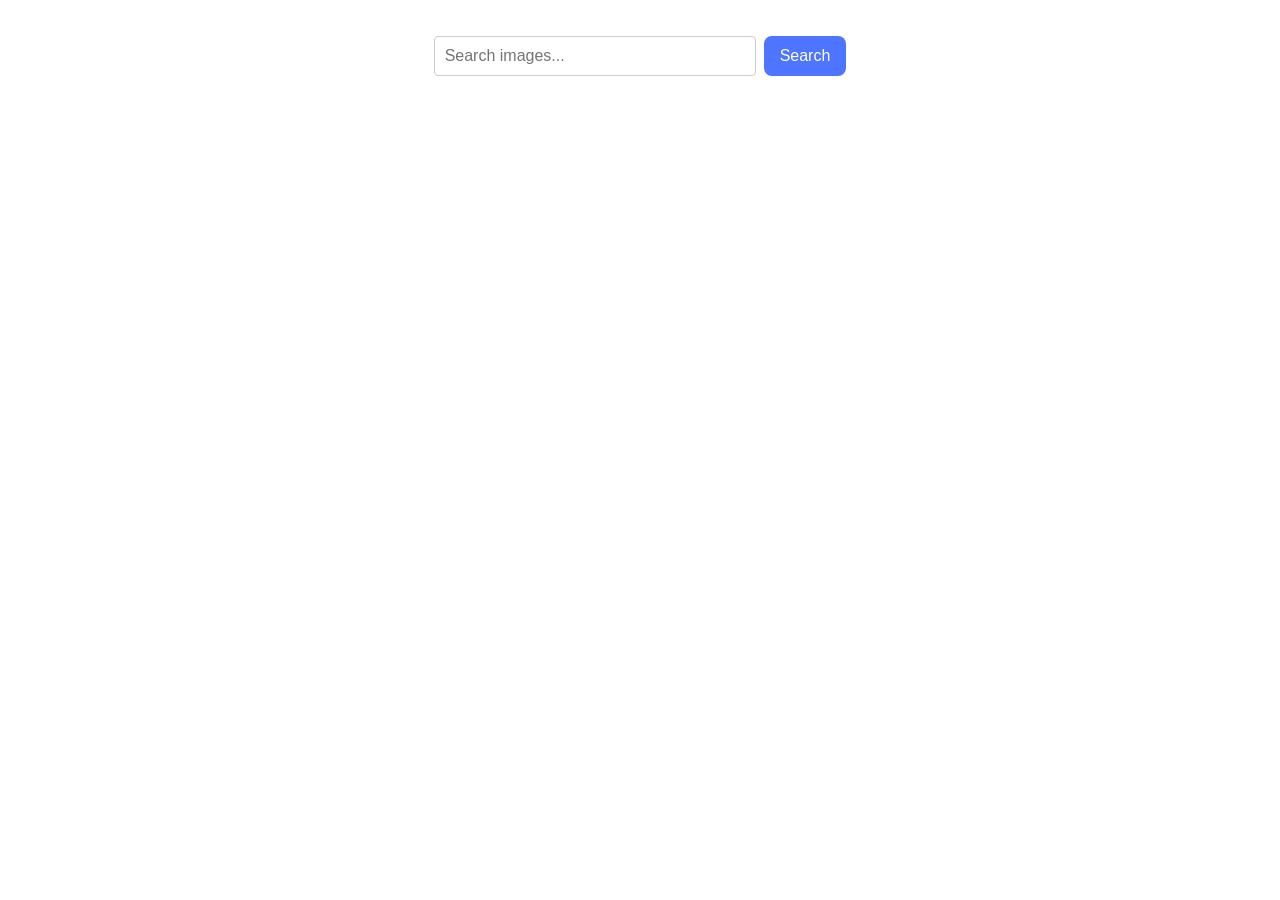
<file: src/index.html>
<!DOCTYPE html>
<html lang="en">
  <head>
    <meta charset="UTF-8" />
    <link rel="icon" type="image/svg+xml" href="/favicon.svg" />
    <meta name="viewport" content="width=device-width, initial-scale=1.0" />
    <title>Pixabay Search</title>
    <link rel="stylesheet" href="./css/styles.css" />
  </head>
  <body>  
<form class="form">
  <label>
    <input type="text" name="search-text" placeholder="Search images..." required>
  </label>
  <button type="submit">Search</button>
</form>

<!-- Gallery -->
<ul class="gallery"></ul>

  <!-- Load more -->
  <button class="load-more is-hidden" type="button">Load more</button>
  <!-- Loader -->
  <div class="loader is-hidden"></div>

    <script type="module" src="./main.js"></script>
  </body>
</html>
</file>
<file: src/css/styles.css>
/**
  |============================
  | include css partials with
  | default @import url()
  |============================
*/
/* Common styles */
@import url('./reset.css');
@import url('./base.css');

.form {
  display: flex;
  justify-content: center;
  margin-bottom: 20px;
  margin-top: 36px;
}

.form input[type="text"] {
  width: 300px;
  padding: 10px;
  font-size: 16px;
  border: 1px solid #ccc;
  border-radius: 4px;
}

.form button {
  padding: 8px 16px;
  margin-left: 8px;
  font-weight: 500;
  font-size: 16px;
  line-height: 24px;
  border: none;
  border-radius: 8px;
  background-color: #4e75ff;
  color: #ffffff;
  cursor: pointer;
  gap: 10px;
  height: 40px;
}

.loader {
  width: 48px;
  height: 48px;
  border: 5px solid #ccc;
  border-top-color: #000;
  border-radius: 50%;
  animation: spin 1s linear infinite;
  margin: 20px auto;
}

.is-hidden {
  display: none;
}

@keyframes spin {
  to {
    transform: rotate(360deg);
  }
}

.gallery {
  display: grid;
  grid-template-columns: repeat(3, 1fr);
  gap: 24px;
  padding: 0;
  margin: 0 auto;
  max-width: 1200px;
  list-style: none;
}

.gallery-item {
  border: 1px solid #ddd;
  border-radius: 4px;
  overflow: hidden;
  background-color: #fff;
}

.gallery img {
  width: 100%;
  height: 200px;
  object-fit: cover;
  display: block;
}

.info {
  display: flex;
  justify-content: space-around;
  padding: 8px 4px;
  font-size: 12px;
  border-top: 1px solid #ddd;
}

.info-item {
  display: flex;
  flex-direction: column;
  align-items: center;
}

.info-title {
  font-weight: 600;
  color: #2e2f42;
}

.info-value {
  margin-top: 4px;
  font-weight: 400;
  color: #2e2f42;
}
.load-more {
  background-color: #4e75ff;
  color: #fff;
  font-size: 16px;
  font-weight: 500;
  padding: 5px 10px;
  border-radius: 8px;
  border: none;
  font-size: 20px;
  margin: 50px auto;
  display: block;
  width: 125px;
  height: 40px;
  letter-spacing: 0.04em;
}

.load-more:hover {
  background-color: rgb(85, 85, 232);
  text-decoration: none;
}
.is-hidden {
  display: none;
}
</file>
